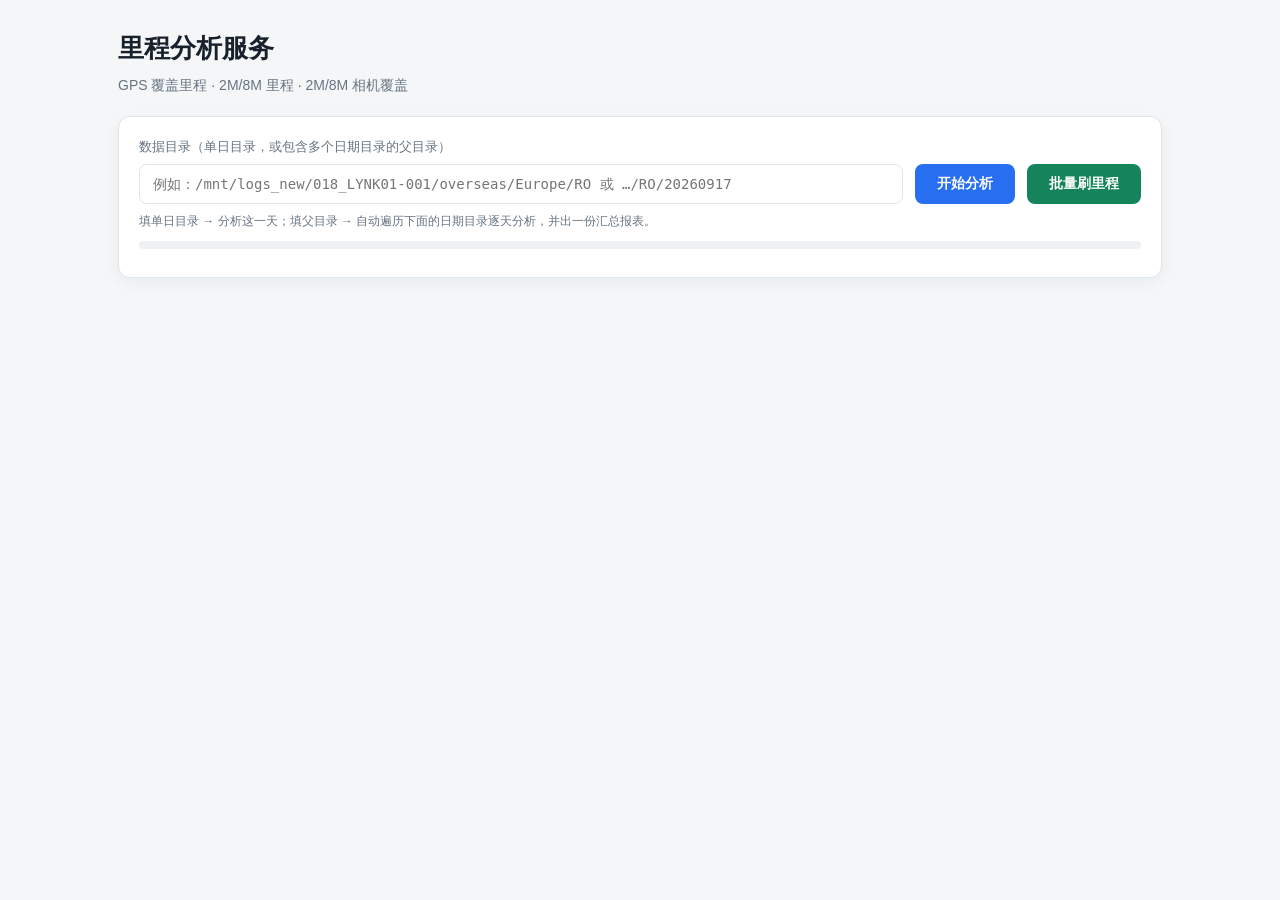
<file: mileage/verify_service/static/index.html>
<!doctype html>
<html lang="zh-CN">
<head>
<meta charset="utf-8">
<meta name="viewport" content="width=device-width, initial-scale=1">
<title>验证服务 · 参数验证 / 里程分析</title>
<style>
:root{--bg:#f4f6f8;--panel:#fff;--text:#18212b;--muted:#667481;--line:#dfe5ea;--blue:#276ef1;--green:#16845b;--orange:#d97706;--red:#c43d3d;--ink:#293746}
*{box-sizing:border-box}
body{margin:0;background:var(--bg);color:var(--text);font:14px/1.6 "Microsoft YaHei",Arial,sans-serif}
.wrap{max-width:1100px;margin:0 auto;padding:28px}
h1{font-size:26px;margin:0 0 4px}
.sub{color:var(--muted);margin-bottom:20px}
.tabs{display:flex;gap:8px;margin-bottom:18px;border-bottom:1px solid var(--line)}
.tab{padding:12px 22px;cursor:pointer;border:0;background:transparent;font-size:15px;color:var(--muted);border-bottom:3px solid transparent;font-weight:600}
.tab.active{color:var(--blue);border-bottom-color:var(--blue)}
.tab small{display:block;font-weight:400;font-size:11px;opacity:.8}
.panel{display:none} .panel.active{display:block}
.card{background:var(--panel);border:1px solid var(--line);border-radius:12px;padding:20px;margin-bottom:16px;box-shadow:0 4px 16px rgba(22,31,39,.05)}
label.f{display:block;color:var(--muted);margin-bottom:6px;font-size:13px}
input[type=text]{width:100%;padding:11px 13px;border:1px solid var(--line);border-radius:8px;font-size:14px;font-family:Consolas,monospace}
input[type=text]:focus{outline:none;border-color:var(--blue);box-shadow:0 0 0 3px rgba(39,110,241,.12)}
.row{display:flex;gap:12px;align-items:flex-end;flex-wrap:wrap}
.row > div{flex:1;min-width:280px}
button.run{padding:11px 22px;border:0;border-radius:8px;background:var(--blue);color:#fff;font-size:14px;font-weight:600;cursor:pointer;white-space:nowrap}
button.run:hover{filter:brightness(1.08)} button.run:disabled{opacity:.5;cursor:not-allowed}
.hint{color:var(--muted);font-size:12px;margin-top:8px}
.status{display:inline-block;padding:2px 10px;border-radius:99px;font-size:12px;font-weight:600}
.ok{background:#e6f6ee;color:var(--green)} .bad{background:#fdeaea;color:var(--red)}
.warn{background:#fff4e0;color:var(--orange)} .info{background:#eef2f5;color:var(--muted)}
table{width:100%;border-collapse:collapse;margin-top:10px}
th,td{padding:9px 10px;border-bottom:1px solid var(--line);text-align:left;font-size:13px}
th{color:var(--muted);font-weight:600;background:#f8fafb}
.num{text-align:right;font-variant-numeric:tabular-nums}
pre{background:#f8fafb;border:1px solid var(--line);border-radius:8px;padding:12px;overflow:auto;max-height:320px;font-size:12px;line-height:1.5}
.bar{height:8px;background:#edf1f4;border-radius:99px;overflow:hidden;margin-top:10px}
.bar>i{display:block;height:100%;background:var(--blue);width:0;transition:width .3s}
.verdict{font-size:19px;font-weight:600;margin:6px 0 4px}
.kv{display:grid;grid-template-columns:1fr auto;gap:6px 16px;margin-top:8px}
.kv div:nth-child(even){text-align:right;font-variant-numeric:tabular-nums}
a{color:var(--blue);text-decoration:none} a:hover{text-decoration:underline}
.good{border-left:4px solid var(--green);background:#f2fbf7;padding:12px 14px;border-radius:6px;margin:10px 0}
.badbox{border-left:4px solid var(--red);background:#fff5f5;padding:12px 14px;border-radius:6px;margin:10px 0}
.notebox{border-left:4px solid var(--orange);background:#fff9ed;padding:12px 14px;border-radius:6px;margin:10px 0}
.chips{display:flex;flex-wrap:wrap;gap:6px;margin-top:8px}
.chip{background:#eef2f5;border-radius:99px;padding:3px 10px;font-size:12px}
.hidden{display:none}
.big{font-size:30px;font-weight:600}
.stat-row{display:flex;gap:14px;flex-wrap:wrap;margin:14px 0}
.stat{flex:1 1 180px;background:var(--panel);border:1px solid var(--line);border-radius:10px;padding:14px}
.stat .lb{color:var(--muted);font-size:12px;margin-bottom:4px}
.stat .vl{font-size:22px;font-weight:600}
.cov-lane{display:grid;grid-template-columns:80px 1fr 120px;gap:10px;align-items:center;margin:10px 0}
.track{position:relative;height:24px;background:#edf1f4;border-radius:6px;overflow:hidden}
.barfill{position:absolute;height:100%;border-radius:6px;display:flex;align-items:center;padding:0 6px;color:#fff;font-size:11px;white-space:nowrap}
.c2m{background:var(--blue)} .c8m{background:var(--green)} .none{background:#c9d1d8}
</style>
</head>
<body>
<div class="wrap">
  <h1>里程分析服务</h1>
  <div class="sub">GPS 覆盖里程 · 2M/8M 里程 · 2M/8M 相机覆盖</div>

  <!-- 参数验证模块已停用，标签与面板保留但隐藏，代码和 API 未删除 -->
  <div class="tabs" style="display:none">
    <button class="tab" id="tab-param" onclick="switchTab('param')">参数验证<small>外参/内参 · 数据质检</small></button>
    <button class="tab active" id="tab-mileage" onclick="switchTab('mileage')">里程分析<small>GPS覆盖里程 · 2M/8M 覆盖</small></button>
  </div>

  <!-- ================= 参数验证（已隐藏） ================= -->
  <div class="panel" id="panel-param" style="display:none">
    <div class="card">
      <div class="row">
        <div>
          <label class="f">数据目录（含 parameter_yaml、cam_*、lidar_*、pose）</label>
          <input id="param-path" type="text" placeholder="例如：/mnt/Data_Platform/files/.../E5-001_yanzhen_20261001" />
        </div>
        <button class="run" id="param-go" onclick="startParam()">开始验证</button>
      </div>
      <div class="hint">校验每个相机的内参 + lidar→camera 外参是否齐全，并输出数据质检报告。</div>
      <div class="bar"><i id="param-bar"></i></div>
      <div id="param-progress" class="hint"></div>
    </div>
    <div id="param-probe" class="card hidden"><h3 style="margin:0 0 8px">目录结构</h3><div id="param-probe-body"></div></div>
    <div id="param-result" class="hidden">
      <div class="card"><div id="param-verdict"></div></div>
      <div class="card"><h3 style="margin:0 0 10px">验证明细</h3><div id="param-summary"></div></div>
      <div class="card"><h3 style="margin:0 0 10px">产出文件</h3><div id="param-files"></div></div>
      <div class="card"><h3 style="margin:0 0 10px">执行日志</h3><pre id="param-log"></pre></div>
    </div>
  </div>

  <!-- ================= 里程分析 ================= -->
  <div class="panel active" id="panel-mileage" style="display:block">
    <div class="card">
      <div class="row">
        <div>
          <label class="f">数据目录（单日目录，或包含多个日期目录的父目录）</label>
          <input id="mileage-path" type="text" placeholder="例如：/mnt/logs_new/018_LYNK01-001/overseas/Europe/RO 或 …/RO/20260917" />
        </div>
        <button class="run" id="mileage-go" onclick="startMileage()">开始分析</button>
        <button class="run" id="batch-go" onclick="startBatch()" style="background:#16845b">批量刷里程</button>
      </div>
      <div class="hint">填单日目录 → 分析这一天；填父目录 → 自动遍历下面的日期目录逐天分析，并出一份汇总报表。</div>
      <div class="bar"><i id="mileage-bar"></i></div>
      <div id="mileage-progress" class="hint"></div>
    </div>
    <div id="mileage-probe" class="card hidden"><h3 style="margin:0 0 8px">数据构成</h3><div id="mileage-probe-body"></div></div>
    <div id="batch-result" class="hidden">
      <div class="card"><div id="batch-summary"></div></div>
      <div class="card"><h3 style="margin:0 0 10px">按天明细</h3><div id="batch-days"></div></div>
    </div>
    <div id="mileage-result" class="hidden">
      <div class="card"><div id="mileage-verdict"></div></div>
      <div class="card"><h3 style="margin:0 0 10px">里程结果</h3><div id="mileage-stats"></div></div>
      <div class="card"><h3 style="margin:0 0 10px">2M / 8M 相机覆盖</h3><div id="mileage-coverage"></div></div>
      <div class="card"><h3 style="margin:0 0 10px">产出文件</h3><div id="mileage-files"></div></div>
      <div class="card"><h3 style="margin:0 0 10px">执行日志</h3><pre id="mileage-log"></pre></div>
    </div>
  </div>
</div>

<script>
const $ = (id) => document.getElementById(id);
let currentModule = "param";

function esc(s){ return String(s ?? "").replace(/[&<>"]/g, c => ({'&':'&amp;','<':'&lt;','>':'&gt;','"':'&quot;'}[c])); }
function fmtSize(b){ if(!b) return "0 B"; const u=["B","KB","MB","GB","TB"]; let i=0,n=Number(b); while(n>=1024&&i<u.length-1){n/=1024;i++;} return n.toFixed(1)+" "+u[i]; }
function fmtDur(s){ s=Number(s)||0; const h=Math.floor(s/3600), m=Math.floor((s%3600)/60); if(h) return h+"h"+m+"m"; if(m) return m+"m"; return Math.round(s)+"s"; }
function fmtNum(km){ return (Number(km)||0).toFixed(3); }

const PARAM_ENABLED = false;  // 参数验证模块已停用（代码保留）

function switchTab(key){
  if(key === "param" && !PARAM_ENABLED) return;
  currentModule = key;
  document.querySelectorAll(".tab").forEach(el=>el.classList.remove("active"));
  document.querySelectorAll(".panel").forEach(el=>{
    el.classList.remove("active");
    el.style.display = "none";
  });
  const tab = $("tab-"+key);
  if(tab){ tab.classList.add("active"); tab.style.display = ""; }
  const panel = $("panel-"+key);
  if(panel){ panel.classList.add("active"); panel.style.display = "block"; }
  const tabsBar = document.querySelector(".tabs");
  if(tabsBar) tabsBar.style.display = PARAM_ENABLED ? "" : "none";
  try{ location.hash = key; }catch(e){}
}

async function post(url, body){
  const r = await fetch(url, {method:"POST", headers:{"Content-Type":"application/json"}, body:JSON.stringify(body)});
  const data = await r.json().catch(()=>({}));
  if(!r.ok) throw {status:r.status, data};
  return data;
}

/* ---------------- 参数验证 ---------------- */

function renderParamProbe(info){
  $("param-probe").classList.remove("hidden");
  const cams = Object.entries(info.camera_image_counts||{}).map(([k,v])=>`<div class="chip">${esc(k)} · ${v} 张</div>`).join("");
  const lids = Object.entries(info.lidar_point_counts||{}).map(([k,v])=>`<div class="chip">${esc(k)} · ${v} 帧</div>`).join("");
  let html = `<div class="kv">
    <div>parameter_yaml</div><div>${info.parameter_yaml ? "✔ " + esc(info.calib_date_folder||"") : "✘ 缺失"}</div>
    <div>sensors_used / topic_map</div><div>${info.sensors_yaml && info.topic_map_yaml ? "✔ 齐全" : "✘ 缺失"}</div>
    <div>FrameMap.json</div><div>${info.frame_map ? "✔ 已存在" : "— 将自动生成"}</div>
    <div>位姿文件</div><div>${(info.pose_files||[]).length ? esc(info.pose_files[0]) : "— 未找到"}</div>
    <div>相机</div><div>${(info.cameras||[]).length} 个</div>
    <div>雷达</div><div>${(info.lidars||[]).length} 个</div>
  </div>`;
  if(cams) html += `<div class="chips">${cams}</div>`;
  if(lids) html += `<div class="chips">${lids}</div>`;
  if((info.problems||[]).length) html += `<div class="badbox">${info.problems.map(esc).join("<br>")}</div>`;
  if((info.warnings||[]).length) html += `<div class="notebox">${info.warnings.map(esc).join("<br>")}</div>`;
  $("param-probe-body").innerHTML = html;
}

async function startParam(){
  const path = $("param-path").value.trim();
  if(!path){ $("param-path").focus(); return; }
  $("param-go").disabled = true;
  $("param-result").classList.add("hidden");
  $("param-progress").textContent = "校验目录结构…";
  $("param-bar").style.width = "3%";

  let info;
  try { info = await post("/api/param/probe", {data_root: path}); }
  catch(e){ $("param-progress").textContent = "无法访问服务"; $("param-go").disabled=false; return; }
  renderParamProbe(info);
  if(!info.ready){
    $("param-progress").innerHTML = `<span class="status bad">目录不可用</span> 请先修正上面列出的问题`;
    $("param-bar").style.width="0"; $("param-go").disabled=false; return;
  }

  let task;
  try { task = await post("/api/param/verify", {data_root: path}); }
  catch(e){ $("param-progress").innerHTML = `<span class="status bad">提交失败</span>`; $("param-go").disabled=false; return; }

  const id = task.task_id;
  $("param-progress").textContent = "已提交，验证中…";
  const poll = setInterval(async () => {
    try {
      const p = await fetch(`/api/param/tasks/${id}/progress`).then(r=>r.json());
      $("param-bar").style.width = (p.percent||5)+"%";
      const cls = p.status==="failed"?"bad":p.status==="success"?"ok":"info";
      $("param-progress").innerHTML = `<span class="status ${cls}">${esc(p.status||"")}</span> ${esc(p.step||"")} ${p.message?("— "+esc(p.message)):""}`;
      if(p.status==="success"||p.status==="failed"){ clearInterval(poll); await showParam(id); $("param-go").disabled=false; }
    } catch(e){ clearInterval(poll); $("param-go").disabled=false; }
  }, 900);
}

async function showParam(id){
  const r = await fetch(`/api/param/tasks/${id}`).then(x=>x.json());
  $("param-result").classList.remove("hidden");

  const ok = r.status==="success" && r.summary && r.summary.camera_problem===0;
  const badge = r.status==="failed"?"bad":ok?"ok":"warn";
  const label = r.status==="failed"?"执行失败":ok?"通过":"存在异常";
  let v = `<div class="verdict">${esc(r.verdict||label)} <span class="status ${badge}">${label}</span></div>
           <div class="hint">耗时 ${r.duration_s ?? "-"} 秒　输出：${esc(r.output_root||"")}</div>`;
  if((r.issues||[]).length) v += `<div class="badbox">${r.issues.map(esc).join("<br>")}</div>`;
  if((r.warnings||[]).length) v += `<div class="notebox">提示：${r.warnings.map(esc).join("<br>")}</div>`;
  if(r.error) v += `<div class="badbox">${esc(r.error)}</div>`;
  $("param-verdict").innerHTML = v;

  const s = r.summary||{};
  let sb = "";
  if(s.camera_total!==undefined){
    sb += `<div class="kv"><div>相机总数</div><div>${s.camera_total}</div>
      <div>外参+内参齐全</div><div style="color:var(--green)">${s.camera_ok}</div>
      <div>存在问题</div><div style="color:${s.camera_problem?'var(--red)':'var(--muted)'}">${s.camera_problem}</div></div>`;
    if(s.camera_ok_list&&s.camera_ok_list.length) sb += `<div class="chips">${s.camera_ok_list.map(n=>`<span class="chip">✔ ${esc(n)}</span>`).join("")}</div>`;
    const det = s.camera_problem_detail||{};
    if(Object.keys(det).length){
      sb += `<table><thead><tr><th>相机</th><th>状态</th><th>原因</th></tr></thead><tbody>`;
      for(const [name,d] of Object.entries(det)) sb += `<tr><td>${esc(name)}</td><td><span class="status bad">${esc(d.status)}</span></td><td>${esc(d.reason||"")}</td></tr>`;
      sb += `</tbody></table>`;
    }
  } else sb = `<div class="hint">本次未产生相机级结果</div>`;
  $("param-summary").innerHTML = sb;

  const files = r.artifacts||[];
  if(files.length){
    let fb = `<table><thead><tr><th>文件</th><th class="num">大小</th><th>类型</th><th></th></tr></thead><tbody>`;
    for(const f of files) fb += `<tr><td>${esc(f.name)}</td><td class="num">${fmtSize(f.size)}</td><td>${esc(f.kind)}</td><td><a href="/api/param/tasks/${id}/download?name=${encodeURIComponent(f.name)}">下载</a></td></tr>`;
    fb += `</tbody></table>`;
    $("param-files").innerHTML = fb;
  } else $("param-files").innerHTML = `<div class="hint">无产出文件</div>`;
  $("param-log").textContent = (r.log||[]).join("\n") || "（无日志）";
}

/* ---------------- 里程分析 ---------------- */

function renderMileageProbe(info){
  $("mileage-probe").classList.remove("hidden");
  // 服务端会把 Windows 共享路径规范化成服务器挂载路径，这里回显真实路径
  if(info.data_root) $("mileage-path").value = info.data_root;
  const traj = (info.trajectory_files||[]).map(f=>`<div class="chip">${esc(f.name)} · ${fmtSize(f.size)}</div>`).join("");
  const pcaps = (info.pcap_dirs||[]).map(d=>`<div class="chip">${esc(d.folder)} · ${d.files} 个 pcap · ${fmtSize(d.bytes)}</div>`).join("");
  const m2 = info.device_2m||{}, m8 = info.device_8m||{};
  let html = `<div class="kv">
    <div>实际路径</div><div>${esc(info.data_root||"")}</div>
    <div>轨迹文件</div><div>${(info.trajectory_files||[]).length} 个${(info.pcap_files||[]).length?`（另有 ${info.pcap_files.length} 个 pcap）`:""}</div>
    <div>2M 数据</div><div>${m2.files?`${m2.files} 个文件 · ${fmtSize(m2.bytes)}`:"✘ 未识别到"}</div>
    <div>8M 数据</div><div>${m8.files?`${m8.files} 个文件 · ${fmtSize(m8.bytes)}`:"✘ 未识别到"}</div>
  </div>`;
  if(traj) html += `<div class="chips">${traj}</div>`;
  if(pcaps) html += `<div class="chips">${pcaps}</div>`;
  if((m2.folders||[]).length||(m8.folders||[]).length) html += `<div class="hint">识别到的 2M 目录：${esc((m2.folders||[]).join(", ")||"—")}<br>识别到的 8M 目录：${esc((m8.folders||[]).join(", ")||"—")}</div>`;
  if((info.other_folders||[]).length) html += `<div class="hint">其他目录（不参与里程）：${esc(info.other_folders.slice(0,10).join(", "))}</div>`;
  if((info.problems||[]).length) html += `<div class="badbox">${info.problems.map(esc).join("<br>")}</div>`;
  if((info.warnings||[]).length) html += `<div class="notebox">${info.warnings.map(esc).join("<br>")}</div>`;
  $("mileage-probe-body").innerHTML = html;
}

async function startMileage(){
  const path = $("mileage-path").value.trim();
  if(!path){ $("mileage-path").focus(); return; }
  $("mileage-go").disabled = true;
  $("mileage-result").classList.add("hidden");
  $("mileage-progress").textContent = "校验目录结构…";
  $("mileage-bar").style.width = "3%";

  let info;
  try { info = await post("/api/mileage/probe", {data_root: path}); }
  catch(e){ $("mileage-progress").textContent = "无法访问服务"; $("mileage-go").disabled=false; return; }
  renderMileageProbe(info);
  if(!info.ready){
    $("mileage-progress").innerHTML = `<span class="status bad">目录不可用</span> 请先修正上面列出的问题`;
    $("mileage-bar").style.width="0"; $("mileage-go").disabled=false; return;
  }

  let task;
  try { task = await post("/api/mileage/analyze", {data_root: path}); }
  catch(e){ $("mileage-progress").innerHTML = `<span class="status bad">提交失败</span>`; $("mileage-go").disabled=false; return; }

  const id = task.task_id;
  $("mileage-progress").textContent = "已提交，分析中…";
  const poll = setInterval(async () => {
    try {
      const p = await fetch(`/api/mileage/tasks/${id}/progress`).then(r=>r.json());
      $("mileage-bar").style.width = (p.percent||5)+"%";
      const cls = p.status==="failed"?"bad":p.status==="success"?"ok":"info";
      $("mileage-progress").innerHTML = `<span class="status ${cls}">${esc(p.status||"")}</span> ${esc(p.step||"")} ${p.message?("— "+esc(p.message)):""}`;
      if(p.status==="success"||p.status==="failed"){ clearInterval(poll); await showMileage(id); $("mileage-go").disabled=false; }
    } catch(e){ clearInterval(poll); $("mileage-go").disabled=false; }
  }, 900);
}

async function showMileage(id){
  const r = await fetch(`/api/mileage/tasks/${id}`).then(x=>x.json());
  $("mileage-result").classList.remove("hidden");

  const ok = r.status==="success" && (r.issues||[]).length===0;
  const badge = r.status==="failed"?"bad":ok?"ok":"warn";
  const label = r.status==="failed"?"执行失败":ok?"通过":"存在异常";
  let v = `<div class="verdict">${esc(r.verdict||label)} <span class="status ${badge}">${label}</span></div>
           <div class="hint">耗时 ${r.duration_s ?? "-"} 秒　输出：${esc(r.output_root||"")}</div>`;
  if((r.issues||[]).length) v += `<div class="badbox">${r.issues.map(esc).join("<br>")}</div>`;
  if((r.warnings||[]).length) v += `<div class="notebox">提示：${r.warnings.map(esc).join("<br>")}</div>`;
  if(r.error) v += `<div class="badbox">${esc(r.error)}</div>`;
  $("mileage-verdict").innerHTML = v;

  $("mileage-stats").innerHTML = `<div class="stat-row">
    <div class="stat"><div class="lb">实际有效里程</div><div class="vl" style="color:var(--green)">${fmtNum(r.effective_distance_m/1000)} km</div><div class="hint">占 GPS 覆盖里程 ${(r.ratio||0).toFixed(2)}%</div></div>
    <div class="stat"><div class="lb">GPS 覆盖里程</div><div class="vl">${fmtNum(r.gps_stable_distance_m/1000)} km</div></div>
    <div class="stat"><div class="lb">全部轨迹长度</div><div class="vl">${fmtNum(r.total_distance_m/1000)} km</div></div>
  </div>
  <div class="kv">
    <div>GPS 覆盖且 2M 在录</div><div>${fmtNum((r.distance_2m_covered_m||0)/1000)} km</div>
    <div>GPS 覆盖且 8M 在录</div><div>${fmtNum((r.distance_8m_covered_m||0)/1000)} km</div>
    <div>2M/8M 同时在录</div><div>${fmtNum((r.distance_both_covered_m||0)/1000)} km</div>
    <div>GPS 覆盖但无相机数据</div><div>${fmtNum((r.distance_no_cover_m||0)/1000)} km</div>
    <div>轨迹点数 / 行程数</div><div>${r.point_count||0} / ${r.trip_count||0}</div>
  </div>
  <div class="hint" style="margin-top:8px">实际有效里程 = 该段 GPS 覆盖 <b>且</b> 当时 2M 或 8M 相机正在录制 的里程。</div>`;

  function covLane(name, cov, cls){
    const present = cov && cov.present;
    const pct = present ? 100 : 0;
    const start = present ? (cov.start||"—") : "无数据";
    const end = present ? (cov.end||"—") : "";
    const info = present ? `${cov.file_count} 文件 · ${fmtSize(cov.total_bytes)} · ${fmtDur(cov.duration_s)}` : "未检测到数据";
    return `<div class="cov-lane">
      <strong>${name}</strong>
      <div class="track"><div class="barfill ${present?cls:"none"}" style="left:0;width:${Math.max(pct,8)}%">${present?"已覆盖":"无"}</div></div>
      <span class="hint">${esc(info)}</span>
    </div>
    <div class="hint" style="margin:-4px 0 8px 90px">${esc(start)} → ${esc(end)}</div>`;
  }
  $("mileage-coverage").innerHTML =
    covLane("2M", r.coverage_2m||{}, "c2m") + covLane("8M", r.coverage_8m||{}, "c8m");

  const files = r.artifacts||[];
  if(files.length){
    let fb = "";
    for(const f of files){
      const href = `/api/mileage/tasks/${id}/download?name=${encodeURIComponent(f.name)}`;
      fb += `<div class="notebox" style="border-left-color:var(--blue);background:#f2f7ff">
        <strong>${esc(f.name)}</strong> <span class="hint">${fmtSize(f.size)}</span><br>
        <a href="${href}" target="_blank">在新窗口查看完整报告</a> 　
        <a href="${href}" download>下载 HTML</a>
      </div>`;
    }
    $("mileage-files").innerHTML = fb;
  } else $("mileage-files").innerHTML = `<div class="hint">无产出文件</div>`;
  $("mileage-log").textContent = (r.log||[]).join("\n") || "（无日志）";
}

/* ---------------- 批量刷里程 ---------------- */
let batchDays = [];
let batchRoot = "";

async function startBatch(){
  const path = $("mileage-path").value.trim();
  if(!path){ $("mileage-path").focus(); return; }
  $("batch-go").disabled = true; $("mileage-go").disabled = true;
  $("batch-result").classList.add("hidden");
  $("mileage-result").classList.add("hidden");
  $("mileage-progress").textContent = "扫描日期目录…";
  $("mileage-bar").style.width = "3%";

  let info;
  try { info = await post("/api/batch/discover", {root: path}, 300000); }
  catch(e){
    $("mileage-progress").innerHTML = `<span class="status bad">扫描失败</span> ${esc(e.data && e.data.detail ? (e.data.detail.message||JSON.stringify(e.data.detail)) : "")}`;
    $("batch-go").disabled=false; $("mileage-go").disabled=false; return;
  }

  batchDays = info.days || [];
  batchRoot = info.root;
  $("mileage-bar").style.width = "0";
  $("mileage-progress").innerHTML = `扫描完成：共 ${info.count} 个日期目录，其中 ${info.analyzable_count} 个可分析。请勾选要刷的日期。`;
  renderBatchPicker();
  $("batch-go").disabled=false; $("mileage-go").disabled=false;
}

function renderBatchPicker(){
  $("mileage-probe").classList.remove("hidden");
  const rows = batchDays.map((d,i)=>{
    const dis = d.analyzable ? "" : "disabled";
    const tip = d.analyzable
      ? `${d.trajectory_files} 轨迹 / ${d.pcap_files} pcap · 2M ${d.device_2m_files} · 8M ${d.device_8m_files}`
      : d.reason;
    const c2 = d.coverage_2m ? '<span class="status ok">有</span>' : '<span class="status bad">无</span>';
    const c8 = d.coverage_8m ? '<span class="status ok">有</span>' : '<span class="status bad">无</span>';
    return `<tr>
      <td><input type="checkbox" class="day-chk" data-name="${esc(d.name)}" ${d.analyzable?"checked":""} ${dis}></td>
      <td>${esc(d.name)}</td>
      <td>${d.analyzable?'<span class="status ok">可分析</span>':'<span class="status warn">跳过</span>'}</td>
      <td class="num">${d.trajectory_files||0}</td>
      <td class="num">${d.pcap_files||0}</td>
      <td class="num">${d.device_2m_files||0}</td><td>${c2}</td>
      <td class="num">${d.device_8m_files||0}</td><td>${c8}</td>
      <td class="hint">${esc(tip)}</td>
    </tr>`;
  }).join("");

  $("mileage-probe-body").innerHTML = `
    <div class="kv"><div>父目录</div><div>${esc(batchRoot)}</div>
      <div>日期目录</div><div>${batchDays.length} 个</div></div>
    <div style="margin:12px 0">
      <button class="run" onclick="selectAllDays(true)" style="padding:6px 14px;font-size:13px">全选</button>
      <button class="run" onclick="selectAllDays(false)" style="padding:6px 14px;font-size:13px;background:#88939e">全不选</button>
      <button class="run" onclick="invertDays()" style="padding:6px 14px;font-size:13px;background:#88939e">反选</button>
      <button class="run" onclick="runSelectedBatch()" id="batch-run-selected" style="padding:6px 18px;font-size:13px;background:#16845b">开始刷选中的日期</button>
      <span class="hint" id="batch-sel-count" style="margin-left:8px"></span>
    </div>
    <table><thead><tr>
      <th style="width:34px"><input type="checkbox" id="chk-all" onclick="selectAllDays(this.checked)"></th>
      <th>日期</th><th>状态</th><th class="num">轨迹</th><th class="num">pcap</th>
      <th class="num">2M文件</th><th>2M</th><th class="num">8M文件</th><th>8M</th><th>说明</th>
    </tr></thead><tbody>${rows}</tbody></table>`;

  document.querySelectorAll(".day-chk").forEach(el=>el.addEventListener("change", updateSelCount));
  updateSelCount();
}

function selectAllDays(on){
  document.querySelectorAll(".day-chk").forEach(el=>{ if(!el.disabled) el.checked = on; });
  const all = $("chk-all"); if(all) all.checked = on;
  updateSelCount();
}
function invertDays(){
  document.querySelectorAll(".day-chk").forEach(el=>{ if(!el.disabled) el.checked = !el.checked; });
  updateSelCount();
}
function updateSelCount(){
  const sel = [...document.querySelectorAll(".day-chk")].filter(e=>e.checked).map(e=>e.dataset.name);
  window.__selectedDays = sel;
  const t = $("batch-sel-count");
  if(t) t.textContent = `已选 ${sel.length} 天`;
  const btn = $("batch-run-selected");
  if(btn) btn.disabled = sel.length === 0;
}

async function runSelectedBatch(){
  const sel = window.__selectedDays || [];
  if(!sel.length) return;
  await execBatch(batchRoot, sel);
}

async function startBatchAll(){
  await execBatch(batchRoot, null);
}

async function execBatch(root, selected){
  const runBtn = $("batch-run-selected");
  const topBtn = $("batch-go");
  if(runBtn) runBtn.disabled = true;
  topBtn.disabled = true; $("mileage-go").disabled = true;
  $("batch-result").classList.add("hidden");
  $("mileage-result").classList.add("hidden");
  $("mileage-progress").textContent = selected ? `提交 ${selected.length} 天…` : "提交全部分析…";
  $("mileage-bar").style.width = "5%";

  let task;
  try { task = await post("/api/batch/analyze", {root: root, selected: selected}, 600000); }
  catch(e){
    const msg = e.data && e.data.detail ? (e.data.detail.message || JSON.stringify(e.data.detail)) : "提交失败";
    $("mileage-progress").innerHTML = `<span class="status bad">提交失败</span> ${esc(msg)}`;
    if(runBtn) runBtn.disabled=false; topBtn.disabled=false; $("mileage-go").disabled=false; return;
  }

  const id = task.task_id;
  $("mileage-progress").textContent = `已提交 ${task.days_selected} 天，分析中…`;
  const poll = setInterval(async () => {
    try {
      const p = await fetch(`/api/batch/tasks/${id}/progress`).then(r=>r.json());
      $("mileage-bar").style.width = (p.percent||5)+"%";
      const cls = p.status==="failed"?"bad":p.status==="success"?"ok":"info";
      $("mileage-progress").innerHTML = `<span class="status ${cls}">${esc(p.status||"")}</span> ${esc(p.step||"")} ${p.message?("— "+esc(p.message)):""}`;
      if(p.status==="success"||p.status==="failed"){
        clearInterval(poll); await showBatch(id);
        if(runBtn) runBtn.disabled=false; topBtn.disabled=false; $("mileage-go").disabled=false;
      }
    } catch(e){ clearInterval(poll); if(runBtn) runBtn.disabled=false; topBtn.disabled=false; $("mileage-go").disabled=false; }
  }, 1500);
}

async function showBatch(id){
  const r = await fetch(`/api/batch/tasks/${id}`).then(x=>x.json());
  $("batch-result").classList.remove("hidden");

  const km = v => (Number(v||0)/1000).toFixed(3);
  const ratio = r.total_gps_stable_m ? (r.total_effective_m/r.total_gps_stable_m*100) : 0;

  $("batch-summary").innerHTML = `
    <div class="stat-row">
      <div class="stat"><div class="lb">实际有效里程合计</div><div class="vl" style="color:var(--green)">${km(r.total_effective_m)} km</div><div class="hint">占 GPS 覆盖 ${ratio.toFixed(2)}%</div></div>
      <div class="stat"><div class="lb">GPS 覆盖里程合计</div><div class="vl">${km(r.total_gps_stable_m)} km</div></div>
      <div class="stat"><div class="lb">全部轨迹长度</div><div class="vl">${km(r.total_distance_m)} km</div></div>
      <div class="stat"><div class="lb">目录数</div><div class="vl">${r.total_days}</div><div class="hint">完成 ${r.ok_days}　失败 ${r.failed_days}　跳过 ${r.skipped_days}</div></div>
    </div>
    <div class="hint">耗时 ${r.duration_s} 秒　汇总：<a href="/batch/report/${id}" target="_blank">打开完整汇总报表</a>　
      <a href="/api/batch/tasks/${id}/download?name=batch_summary.html" download>下载 HTML</a></div>`;

  let rows = "";
  for(const d of (r.days||[])){
    const st = d.skipped ? '<span class="status warn">跳过</span>'
              : d.status==="failed" ? '<span class="status bad">失败</span>'
              : (d.effective_distance_m>0 ? '<span class="status ok">完成</span>' : '<span class="status warn">无有效里程</span>');
    const c2 = d.coverage_2m_present ? '<span class="status ok">有</span>' : '<span class="status bad">无</span>';
    const c8 = d.coverage_8m_present ? '<span class="status ok">有</span>' : '<span class="status bad">无</span>';
    rows += `<tr><td>${esc(d.name)}</td><td>${st}</td>
      <td class="num">${km(d.total_distance_m)}</td>
      <td class="num">${km(d.gps_stable_distance_m)}</td>
      <td class="num"><b>${km(d.effective_distance_m)}</b></td>
      <td class="num">${(d.ratio||0).toFixed(2)}%</td>
      <td class="num">${d.point_count||0}</td>
      <td class="num">${d.coverage_2m_files||0}</td><td>${c2}</td>
      <td class="num">${d.coverage_8m_files||0}</td><td>${c8}</td>
      <td class="hint">${esc((d.verdict||"").slice(0,50))}</td></tr>`;
  }
  $("batch-days").innerHTML = `<table><thead><tr>
    <th>日期</th><th>状态</th><th class="num">轨迹(km)</th><th class="num">GPS覆盖(km)</th>
    <th class="num">实际有效(km)</th><th class="num">有效率</th><th class="num">轨迹点</th>
    <th class="num">2M文件</th><th>2M</th><th class="num">8M文件</th><th>8M</th><th>说明</th>
  </tr></thead><tbody>${rows || '<tr><td colspan="12" class="hint">无数据</td></tr>'}</tbody></table>`;
}

/* ---------------- 启动 ---------------- */
document.addEventListener("DOMContentLoaded", () => {
  $("mileage-path").addEventListener("keydown", e=>{ if(e.key==="Enter") startMileage(); });
  const paramPath = $("param-path");
  if(paramPath) paramPath.addEventListener("keydown", e=>{ if(e.key==="Enter" && PARAM_ENABLED) startParam(); });

  // 参数验证停用后，页面固定进入里程分析
  switchTab("mileage");

  const boot = window.__BOOT__ || {};
  if(boot.__TASK_ID__ && boot.__MODULE__ === "mileage"){
    fetch(`/api/mileage/tasks/${boot.__TASK_ID__}`).then(r=>r.ok?r.json():Promise.reject())
      .then(task=>{
        if(task.data_root) $("mileage-path").value = task.data_root;
        $("mileage-progress").innerHTML = `<span class="status ${task.status==='success'?'ok':'bad'}">${esc(task.status)}</span> ${esc(task.verdict||"")}`;
        $("mileage-bar").style.width="100%";
        return showMileage(boot.__TASK_ID__);
      }).catch(()=>{ $("mileage-progress").textContent="无法加载该任务结果"; });
  } else if(boot.__TASK_ID__ && boot.__MODULE__ === "param" && PARAM_ENABLED){
    fetch(`/api/param/tasks/${boot.__TASK_ID__}`).then(r=>r.ok?r.json():Promise.reject())
      .then(task=>{
        if(task.dataset&&task.dataset.data_root) $("param-path").value = task.dataset.data_root;
        renderParamProbe(task.dataset||{});
        $("param-progress").innerHTML = `<span class="status ${task.status==='success'?'ok':'bad'}">${esc(task.status)}</span> ${esc(task.verdict||"")}`;
        $("param-bar").style.width="100%";
        return showParam(boot.__TASK_ID__);
      }).catch(()=>{ $("param-progress").textContent="无法加载该任务结果"; });
  }
});
</script>
</body>
</html>
</file>
